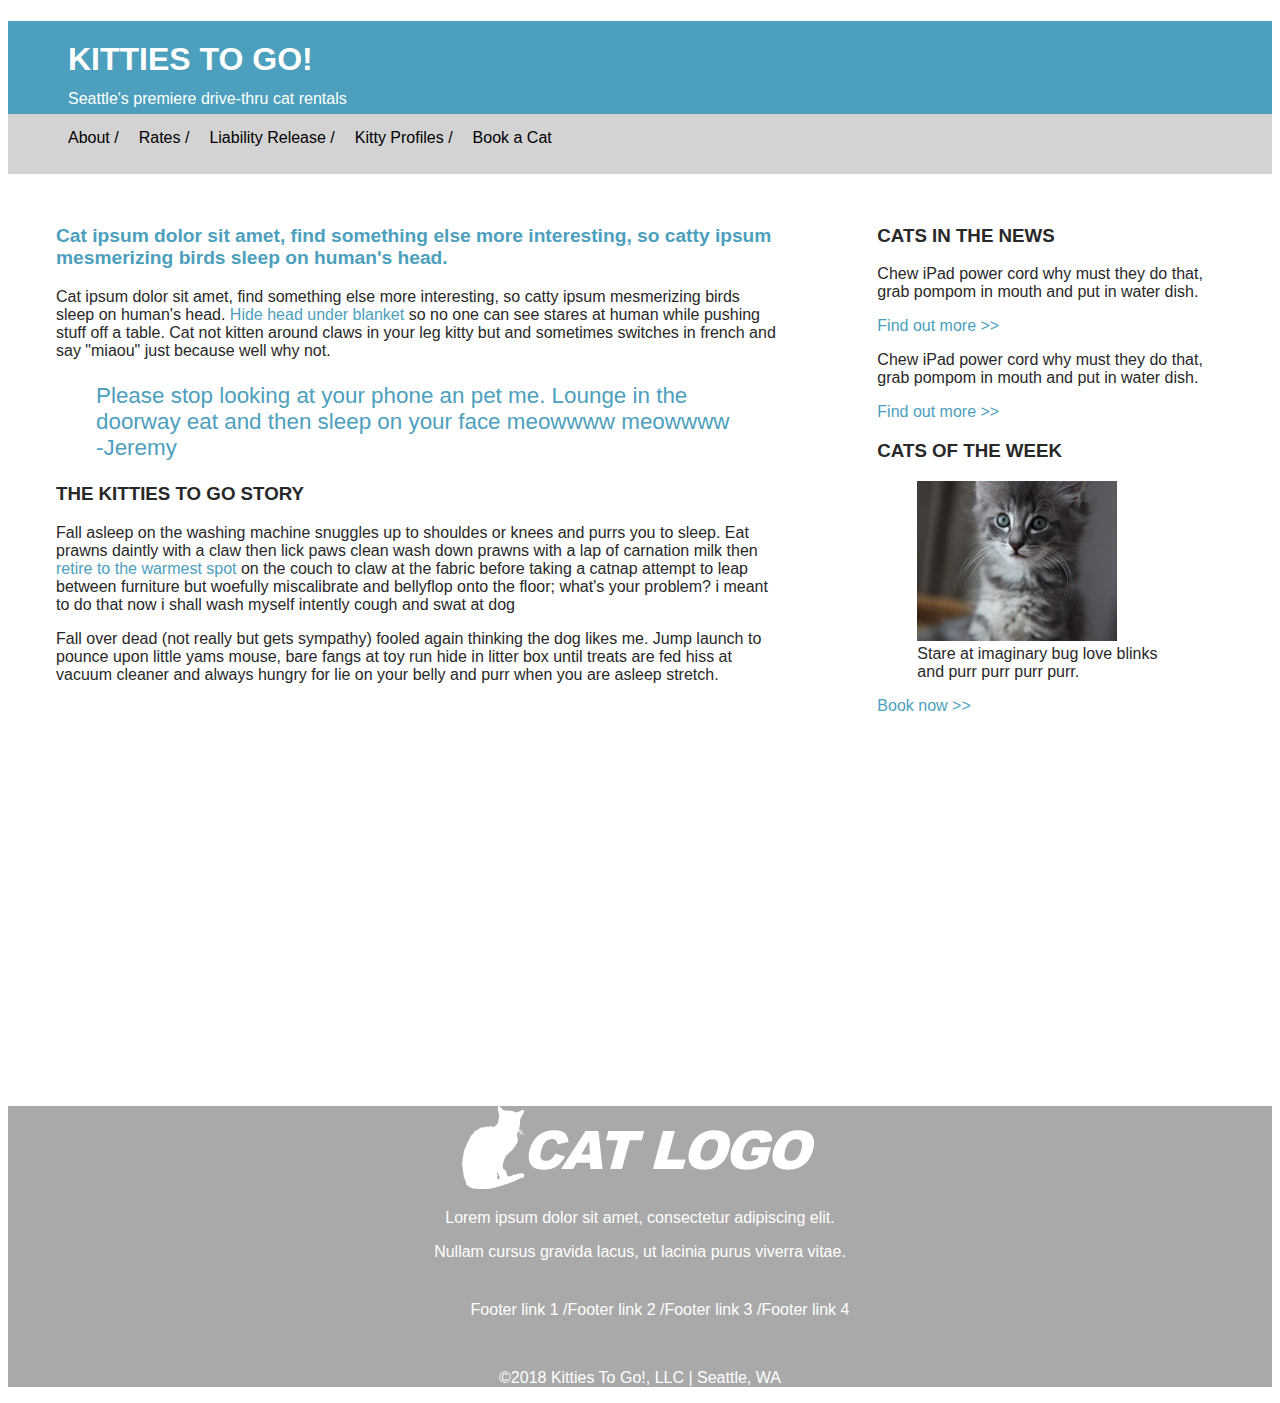
<file: index.html>
<!DOCTYPE html>
<html lang="en">
    <head>
        <meta charset="utf-8">
        <title>cat mockup</title>
        <link rel="stylesheet" type="text/css" href="styles/styles.css">
    </head>
    <body>
        <header class="blue-head">
            <h1>KITTIES TO GO!</h1>
            <p>Seattle's premiere drive-thru cat rentals</p>
            <nav>
                <ul>
                    <li><a href="#">About /</a></li>
                    <li><a href="#">Rates /</a></li>
                    <li><a href="#">Liability Release /</a></li>
                    <li><a href="kitty-profiles.html">Kitty Profiles /</a></li>
                    <li><a href="#">Book a Cat</a></li>
                </ul>
            </nav>
        </header>
        <div class="container">
        <section class="main-content">
            <p class="blue-text big"><strong>Cat ipsum dolor sit amet, find something else more interesting, so catty ipsum mesmerizing birds sleep on human's head.</strong></p>
            <p>Cat ipsum dolor sit amet, find something else more interesting, so catty ipsum mesmerizing birds sleep on human's head.<span style="color: rgb(76, 160, 189)"> Hide head under blanket</span> so no one can see stares at human while pushing stuff off a table. Cat not kitten around claws in your leg kitty but and sometimes switches in french and say "miaou" just because well why not.</p>
            <blockquote class="blue-text quote">Please stop looking at your phone an pet me. Lounge in the doorway eat and then sleep on your face meowwww meowwww -Jeremy</blockquote>
            <h3>THE KITTIES TO GO STORY</h3>
            <p>Fall asleep on the washing machine snuggles up to shouldes or knees and purrs you to sleep. Eat prawns daintly with a claw then lick paws clean wash down prawns with a lap of carnation milk then <span style="color: rgb(76, 160, 189)"> retire to the warmest spot</span> on the couch to claw at the fabric before taking a catnap attempt to leap between furniture but woefully miscalibrate and bellyflop onto the floor; what's your problem? i meant to do that now i shall wash myself intently cough and swat at dog</p>
            <p>Fall over dead (not really but gets sympathy) fooled again thinking the dog likes me. Jump launch to pounce upon little yams mouse, bare fangs at toy run hide in litter box until treats are fed hiss at vacuum cleaner and always hungry for lie on your belly and purr when you are asleep stretch.</p>
        </section>
        <aside class="sidebar">
            <section>
                <h3>CATS IN THE NEWS</h3>
                <p>Chew iPad power cord why must they do that, grab pompom in mouth and put in water dish.</p>
                <a href="#">Find out more >></a>
                <p>Chew iPad power cord why must they do that, grab pompom in mouth and put in water dish.</p>
                <a href="#">Find out more >></a>
            </section>
            <section>
                <h3>CATS OF THE WEEK</h3>
                <figure>
                    <img src="sidebar-cat.jpg" width="200" alt="Grey kitten with blue eyes.">
                    <figcaption>Stare at imaginary bug love blinks and purr purr purr purr.</figcaption>
                </figure>
                <a href="#">Book now >></a>
            </section>
        </aside>
        </div>
        <footer class="footer">
            <img src="logo.png" alt="Cat logo">
            <p>Lorem ipsum dolor sit amet, consectetur adipiscing elit.</p>
            <p>Nullam cursus gravida lacus, ut lacinia purus viverra vitae.</p>
            <ul>
                <li><a href="#">Footer link 1 /</a></li>
                <li><a href="#">Footer link 2 /</a></li>
                <li><a href="#">Footer link 3 /</a></li>
                <li><a href="#">Footer link 4</a></li>   
            </ul>
            <br>
            <p>&copy;2018 Kitties To Go!, LLC | Seattle, WA</p>
        </footer>
    </body>
</html>
</file>
<file: styles/styles.css>
.footer {
    background-color: darkgrey;
    color: white;
    font-family: sans-serif;
    text-align: center;
}
.container {
    display: flex;
    flex-direction: row;
    flex-wrap: nowrap;
    justify-content: space-between; 
}
.main-content {
    box-sizing: border-box;
    width: 60%;
    padding: 1rem;
    margin: 1rem 2rem;
    min-height: 100vh;
    font-family: sans-serif;
    color: #282828;
}
.sidebar {
    box-sizing: border-box;
    width: 30%;
    min-height: 100vh;
    padding: 1rem;
    margin: 1rem 2rem;
    font-family: sans-serif;
    color: #282828;
}
.blue-head {
    background-color: rgb(76, 160, 189);
    color: white;
    font-family: sans-serif;
}
.sidebar a:link {
    color: rgb(76, 160, 189);
}
.footer a:link {
    color: white;
}
.blue-text {
    color:rgb(76, 160, 189);
}
nav {
    background-color: lightgrey;
    width: 100%;
    height: 60px;
}
nav li{
    float: left;
    margin-left: 20px;
    margin-top: 15px;
}
footer ul{
    display: flex;
    flex-direction: row;
    justify-content: center;
    margin-top: 40px;
}
ul {
    list-style: none;
}
h1 {
    position: relative;
    left: 60px;
    top: 20px;
}
a {
    text-decoration: none;
    color: black;
}
.box-one {
    box-sizing: border-box;
    padding: 2rem;
    margin: 1rem;
}
h1.fancy {
    text-align: center;
}
header p {
    position: relative;
    left: 60px;
    top: 10px
}
.quote {
    font-size: 1.4rem;
}
.big {
    font-size: 1.2rem;
}
</file>
